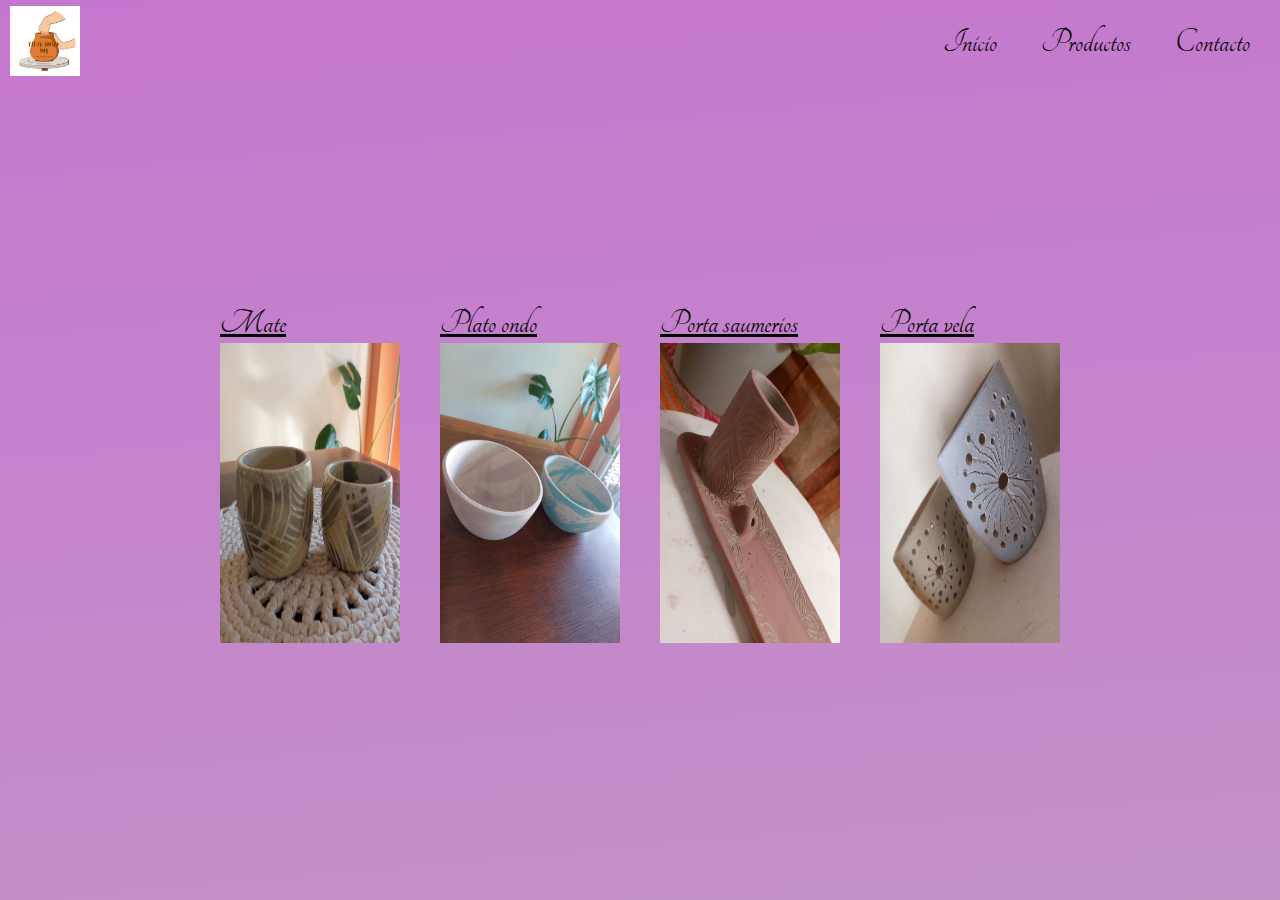
<file: contacto.html>
<!DOCTYPE html>
<html lang="en">
<head>
    <meta charset="UTF-8">
    <meta name="viewport" content="width=device-width, initial-scale=1.0">
    <link rel="stylesheet" href="estilos.css">
    <title>Pieza Unica</title>
</head>
<body class="fondo">

    <header class="header">
        <div class="logo">
            <img src="./imagenes/logo.png" alt="Logo de la marca">
        </div>
            <nav>
                <ul class="nav-links">
                    <li><a href="./index.html">Inicio</a></li>
                    <li><a href="./productos.html">Productos</a></li>
                    <li><a href="./contacto.html">Contacto</a></li>
                </ul>            
            </nav>
        </header>
        
        <section class="Productos">
            <nav>
                <ul  class="Lista">
                    <li class="Listas"><a href="./mate.html">Mate</a><img src="./imagenes/Mate.jpg" alt=Mate></li>
                    <li class="Listas"><a href="./plato ondo.html">Plato ondo</a><img src="./imagenes/Plato Ondo.jpg" alt="Plato ondo"></li>
                    <li class="Listas"><a href="./porta saumerios.html">Porta saumerios</a><img src="./imagenes/Porta saumerios.jpg" alt="Porta saumerios"></li>
                    <li class="Listas"><a href="./porta vela.html"> Porta vela</a><img src="./imagenes/Porta vela.jpg" alt="Porta vela"></li>
                </ul>
                </nav>
        </section>  

</body>
</html>
</file>
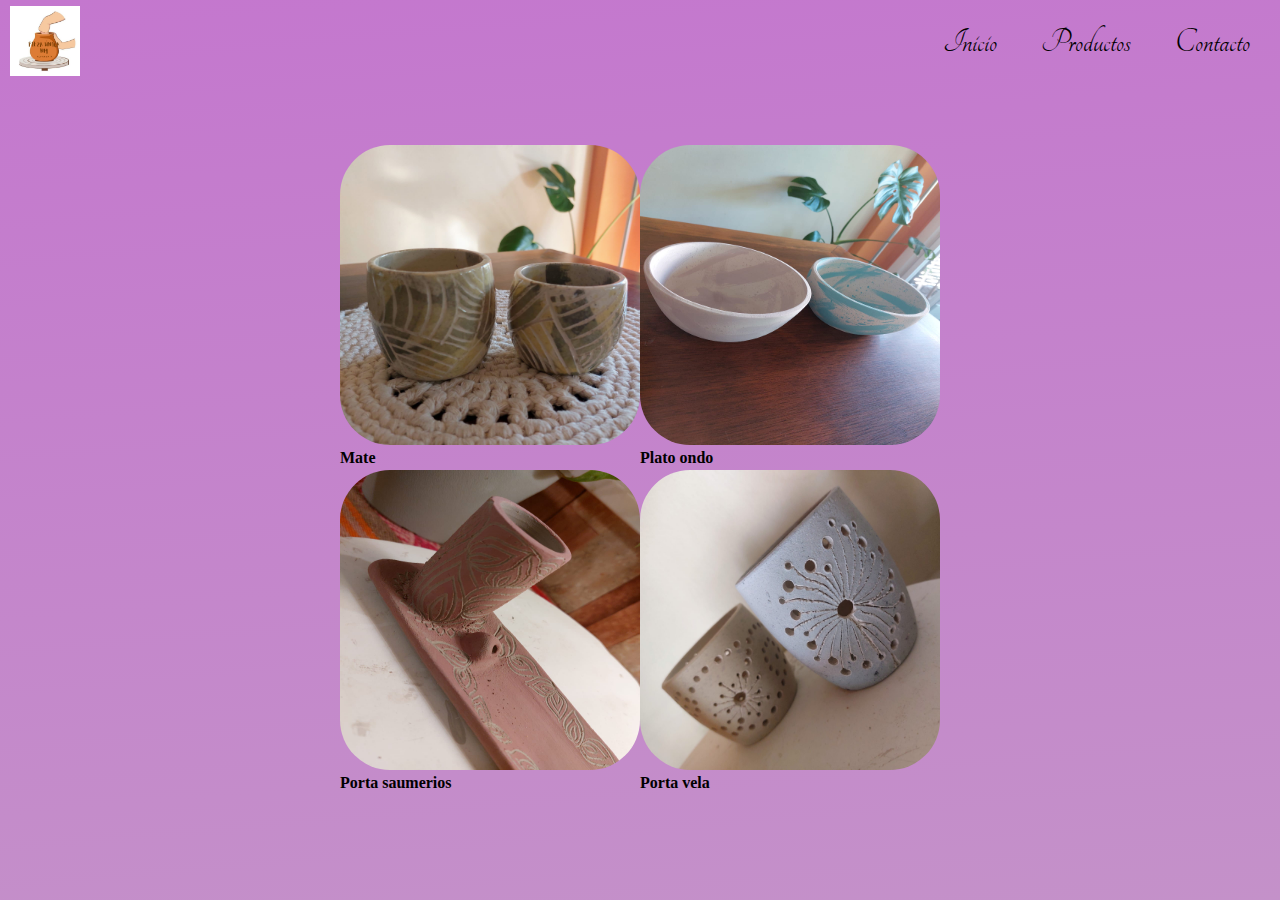
<file: productos.html>
<!DOCTYPE html>
<html lang="en">
<head>
    <meta charset="UTF-8">
    <meta name="viewport" content="width=device-width, initial-scale=1.0">
    <link rel="stylesheet" href="estilos.css">
    <title>Pieza Unica</title>
</head>
<body class="fondo">

    <header class="header">
        <div class="logo">
            <img src="./imagenes/logo.png" alt="Logo de la marca">
        </div>
            <nav>
                <ul class="nav-links">
                    <li><a href="./index.html">Inicio</a></li>
                    <li><a href="./productos.html">Productos</a></li>
                    <li><a href="./contacto.html">Contacto</a></li>
                </ul>            
            </nav>
    </header>

    <section class="Tarjetas">
        <div class="Tarjeta-1">
            <img src="./imagenes/Mate.jpg" alt="">
            <h4>Mate</h4>
        </div>
        <div class="Tarjeta-1">
            <img src="./imagenes/Plato Ondo.jpg" alt="">
            <h4>Plato ondo</h4>
        </div>
    </section> 
    <section class="Tarjetas">
        <div class="Tarjeta-2">
            <img src="./imagenes/Porta saumerios.jpg" alt="">
            <h4>Porta saumerios</h4>
        </div>
        <div class="Tarjeta-2">
            <img src="./imagenes/Porta vela.jpg" alt="">
            <h4>Porta vela</h4>
        </div>
    </section>

</body>
</html>
</file>
<file: estilos.css>
@import url('https://fonts.googleapis.com/css2?family=Tangerine&display=swap');

*{
    box-sizing: border-box;
    margin: 0;
    padding: 0;
}


body{
    height: 100vh;
    background: linear-gradient(175deg, rgb(196, 119, 206), rgb(196, 171, 196) 50%, rgb(196, 119, 206));
    background-size: 400% 400%;
    animation: gradient 12s ease-in infinite;
    
}

@keyframes gradient {
    0%{
        background-position: 0% 50%;
    }

    50%{
        background-position: 100% 50%;
    }

    100%{
        background-position: 0% 50%;
    }

    50%{
        background-position: 50% 100% ;
    }

    0%{
        background-position: 50% 0%;
    }
    
}

/*barra de navegacion*/
.header{
    display: flex;
    justify-content: flex-end;
    align-items: center;
    height: 85px;
    padding: 5px 10px;
}

.header .logo{
    cursor: pointer;
    margin-right: auto;
}

.header .logo img{
    height: 70px;
    width: auto;
    transition: all 0.3;
}

.header .logo img:hover{
    transform: scale(1.2);
}

.header .nav-links{
    list-style: none;
}

.header .nav-links li{
    display: inline-block;
    padding: 0 20px;
}

.header .nav-links li:hover{
    transform: scale(1.1);
} 

.header .nav-links a{
    font-size: 35px;
    color:black;
    text-decoration: none;
    font-family: 'Tangerine', cursive;

}

.header .nav-links li a:hover{
    color: #ffbc0e;
}

/*titulo*/

.titulo{
    margin: 300px;
    display: flex;
    align-items: center;
    justify-content: center;
}

.titulo h1{
    font-size: 100px;
    color: black;
    display: inline-block;
    border: solid 5px black;
    border-radius: 25px;
    font-family: 'Tangerine', cursive;
    padding: 10px 10px
    }

.Tarjetas{
    display: flex;
    justify-content: center;
}

.Tarjeta-1{
    width: 300px;
    height: 300px;
}

.Tarjeta-1 img{
    width: 100%;
    height: 100%;
    border-radius: 50PX;
    margin-top: 60px;
}

.Tarjeta-2{
    width: 300px;
    height: 300px;
}

.Tarjeta-2 img{
    width: 300px;
    height: 300px;
    border-radius: 50PX;
    margin-top: 85px;
}

/*Lista*/

.Lista{
    display: flex;
    justify-content: center;
    margin: 200px;
}

.Listas{
    width: 300px;
    height: 300px;
    list-style: none;
    margin: 20px;
}

a{
    list-style: none;
    font-size: 35px;
    color:black;
    font-family: 'Tangerine', cursive;
}

.Listas img{
    width: 100%;
    height: 100%;
}
</file>
